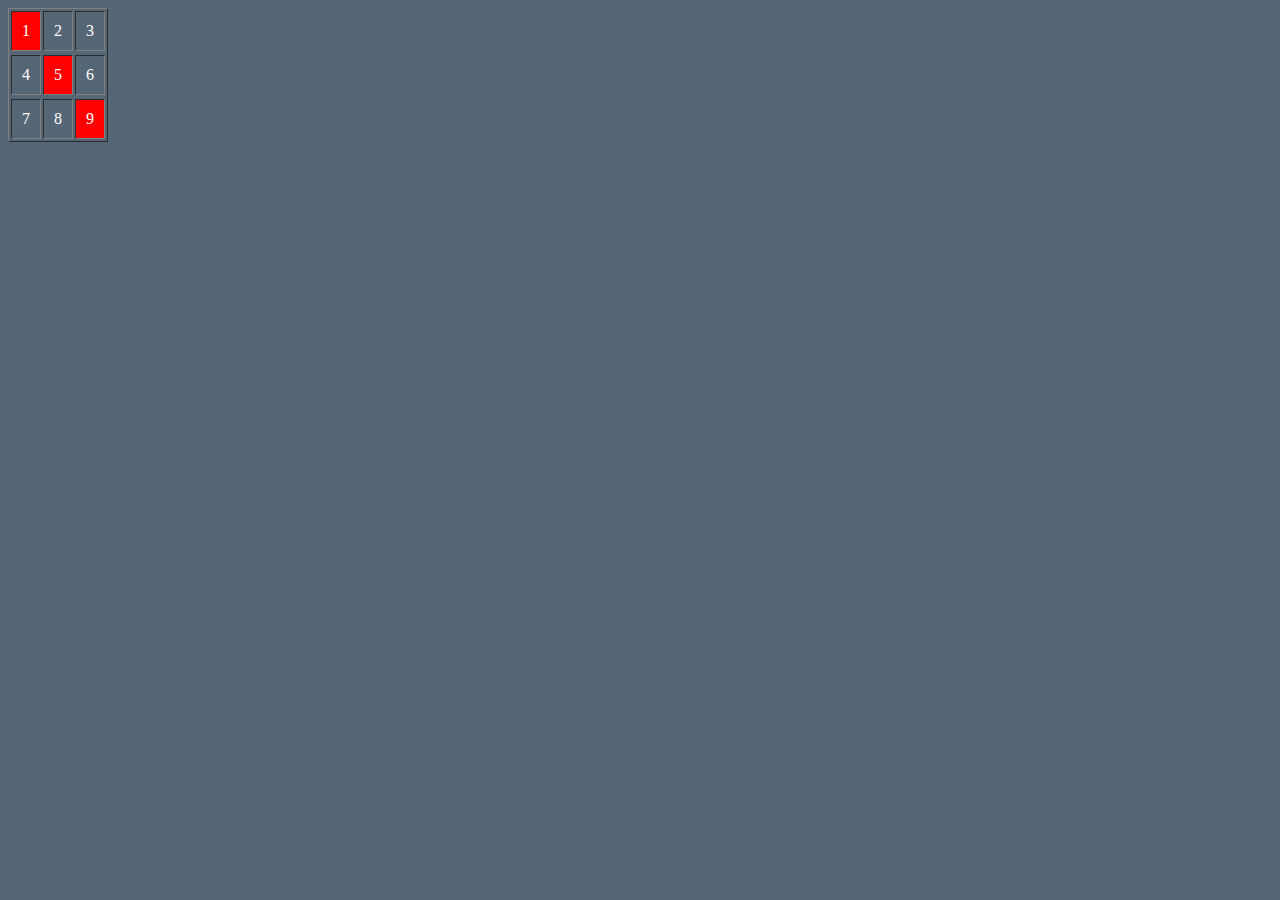
<file: HTML-table-JS/index.html>
<!DOCTYPE html>
<html lang="en">
<head>
    <meta charset="UTF-8">
    <meta name="viewport" content="width=device-width, initial-scale=1.0">
    <title>JS | FLOW | FOR | TABLE</title>
    <style>
body{
    background-color: #567;
    color: white;
}
table td{
    padding: 10px;
}

    </style>
</head>
<body>

<div id="container"></div>

    <script>
let table=`<table border="1">
              <tr>`
for(let td = 1; td <=9; td++){

if(td ==1 || td==5 || td==9){
table +=`<td style="background-color:red;">${td}</td>`
    
}else{
    table +=`<td>${td}</td>`
}

if(td ==3 || td==6){
    table+=`<tr></tr>`
}
}   
container.innerHTML = table
 </script>
</body>
</html>
</file>
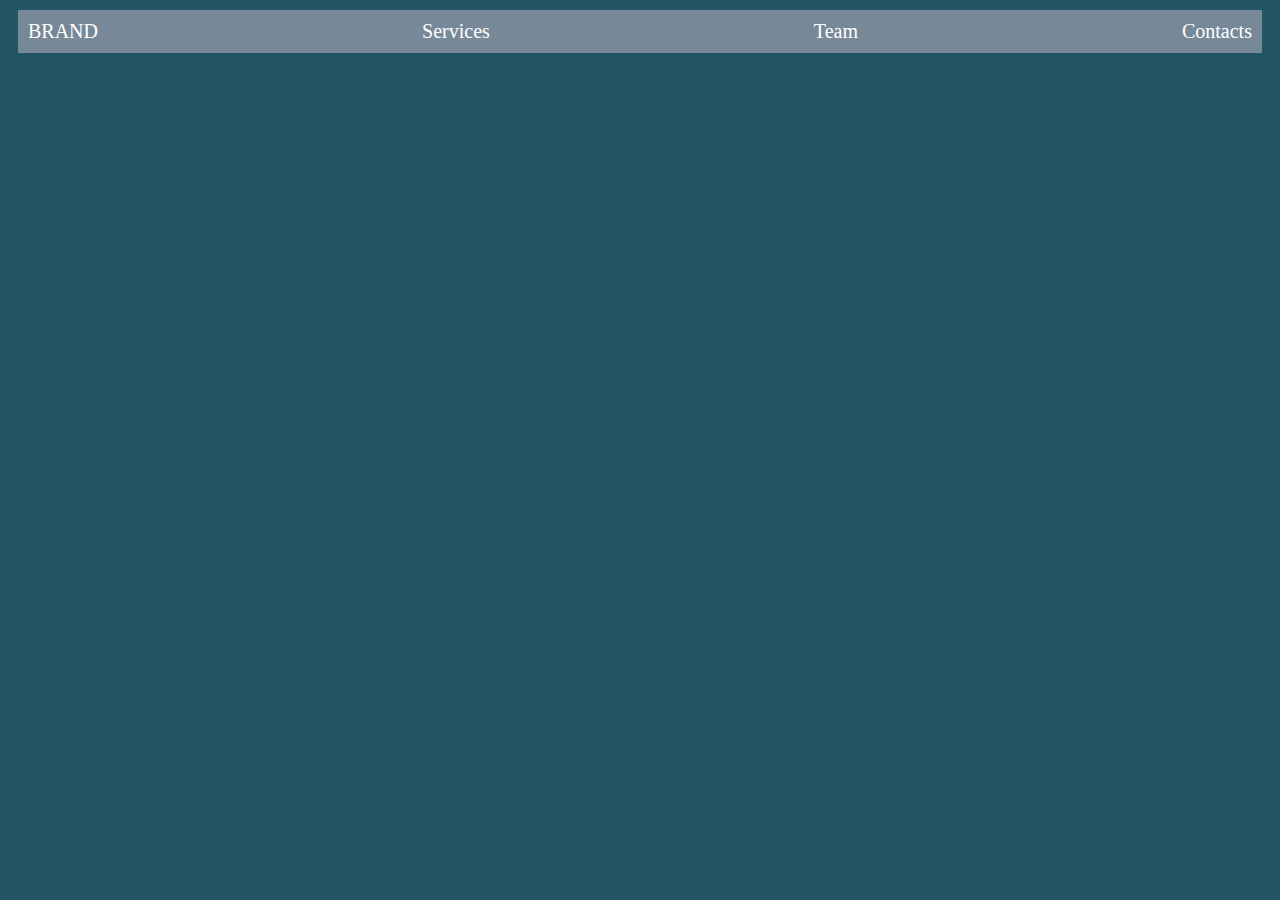
<file: loop-array-nav-JS/index.html>
<!DOCTYPE html>
<html lang="en">
<head>
    <meta charset="UTF-8">
    <meta name="viewport" content="width=device-width, initial-scale=1.0">
    <title>NAV using JS</title>
</head>
<style>
    body{
        background-color: #256;
    }
    #navbar{
        padding: 10px;
        margin: 10px;
        background-color: #789;
        display: flex;
        flex-direction: row;
        justify-content: space-between;
    }
     #navbar a{
        text-decoration: none;
        color: white;
        font-size: 20px;
     }
</style>
<body>


    <nav id="navbar"></nav>
    <script src="main.js"></script>
    
</body>
</html>
</file>
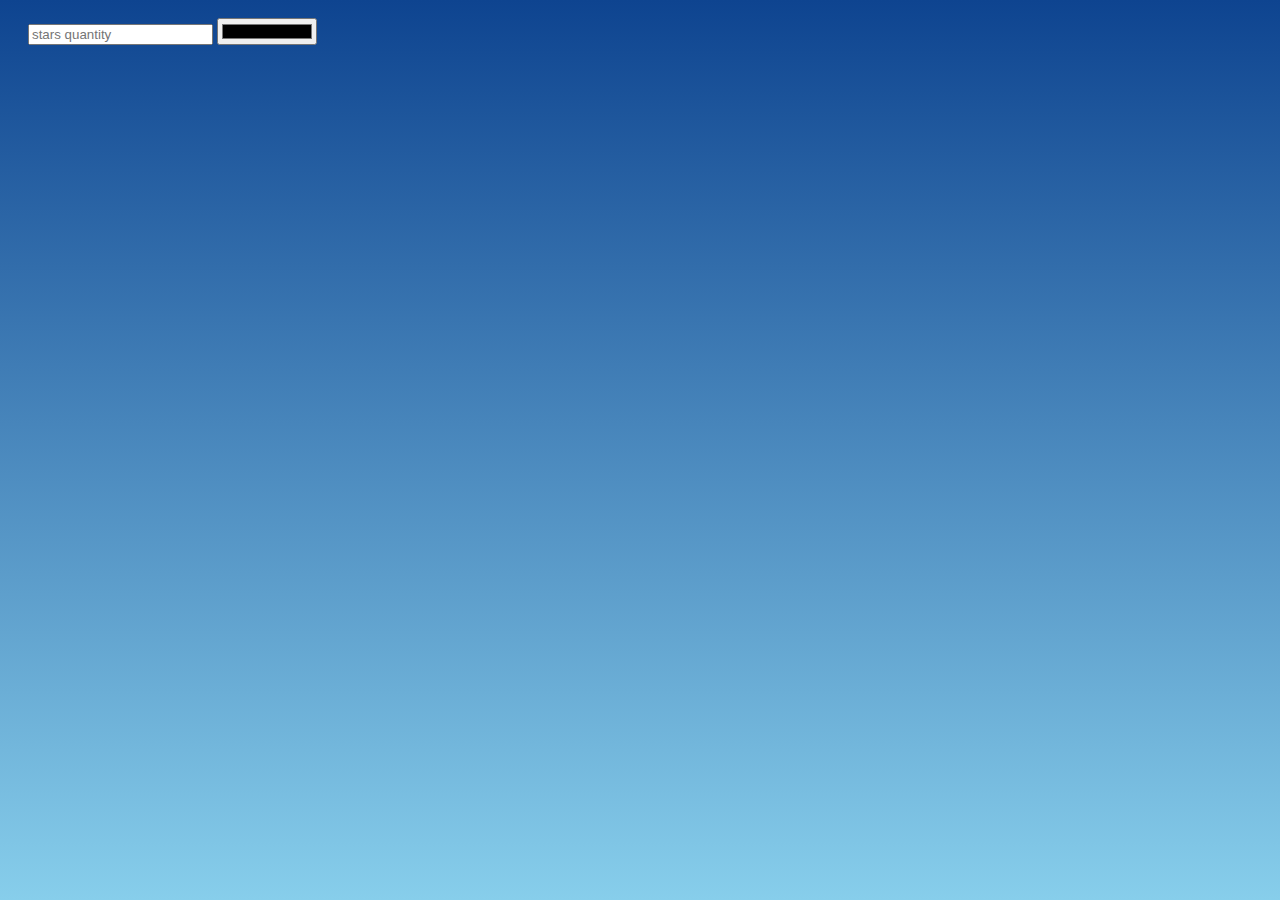
<file: STARS-JS/index.html>
<!DOCTYPE html>
<html lang="en">
  <head>
    <meta charset="UTF-8" />
    <meta name="viewport" content="width=device-width, initial-scale=1.0" />
    <title>Star generator</title>
    <link rel="stylesheet" href="generator.css" />
  </head>
  <body>
    <div id="sky">
      
    </div>

    <form id="form-settings"> 
      <label for="">
        <input 
        id="starCountInput" 
        type="text"  
        placeholder="stars quantity" 
        onkeyup="getCount()"
        >
      </label>

      <label for="">
        <input style="width: 100px;" 
        type="color"
        value=""
        id="starColorInput"
     placeholder="choose color"
        onkeyup="getColor(color)"
        >
      </label>
    </form>
    <script src="generator.js"></script>
  </body>
</html>
</file>
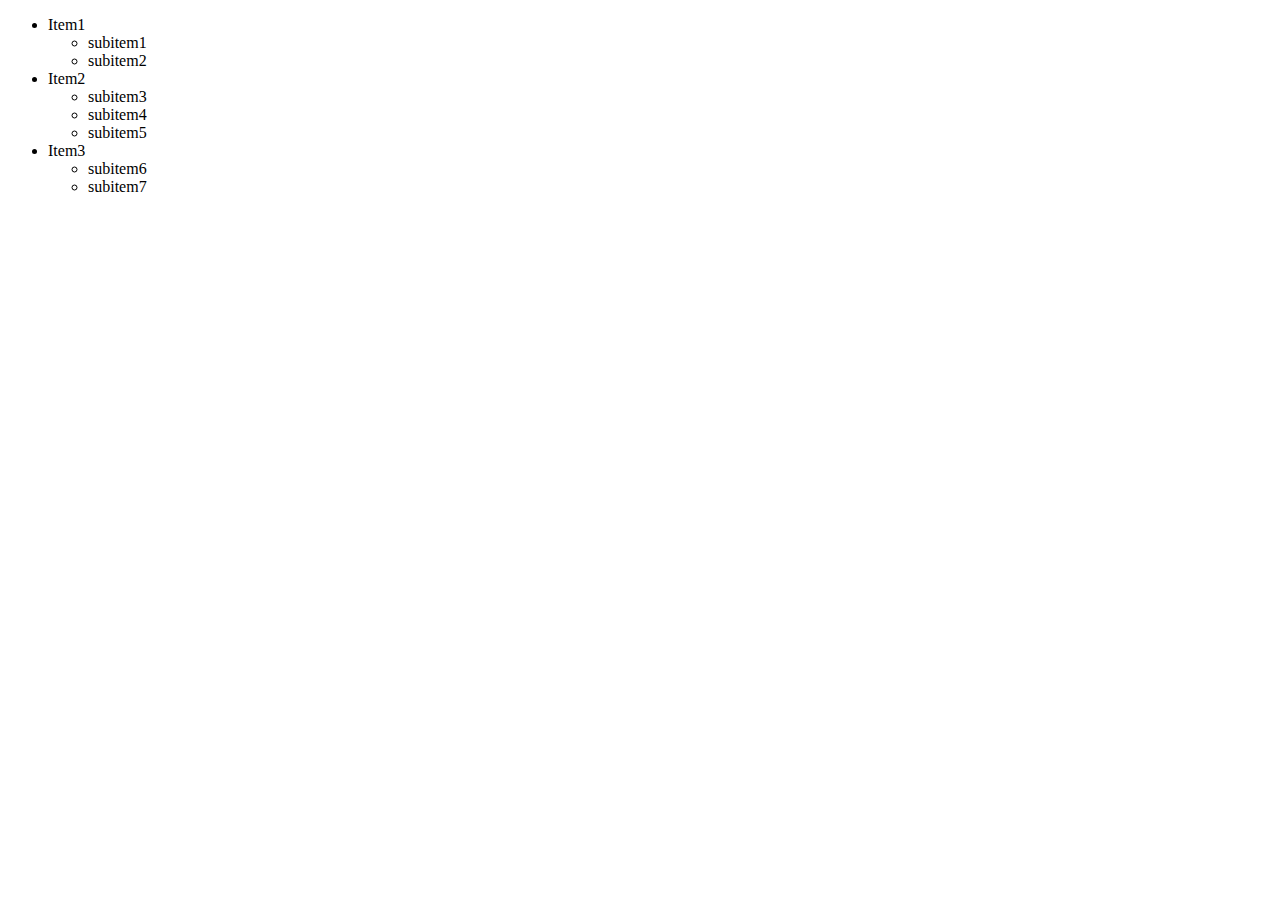
<file: 2-level-list-JS/2-level-list.html>
<!DOCTYPE html>
<html lang="en">
  <head>
    <meta charset="UTF-8" />
    <meta name="viewport" content="width=device-width, initial-scale=1.0" />
    <title>2 LEVEL LIST JS</title>
  </head>
  <body>
    <div id="container"></div>
    <script>

      let ul='<ul>'

      for(let i =1; i<=3; i++){
        let sub_ul=''

        if(i==1){
        sub_ul = `<ul>`
        
            for(let j=1; j<=2; j++){
        sub_ul+=`<li>subitem${j}</li>`
     } 
     sub_ul +=`</ul>`
       }





        if(i==2){
        sub_ul = `<ul>`
        
            for(let j=3; j<=5; j++){
        sub_ul+=`<li>subitem${j}</li>`
     } 
     sub_ul +=`</ul>`
       }
             if(i==3){
        sub_ul = `<ul>`
        
            for(let j=6; j<=7; j++){
        sub_ul+=`<li>subitem${j}</li>`
     } 
     sub_ul +=`</ul>`
       }



        ul += `<li>Item${i}${sub_ul}</li>`
   
      }
      ul +='</ul>'
      container.innerHTML = ul
    </script>
  </body>
</html>
</file>
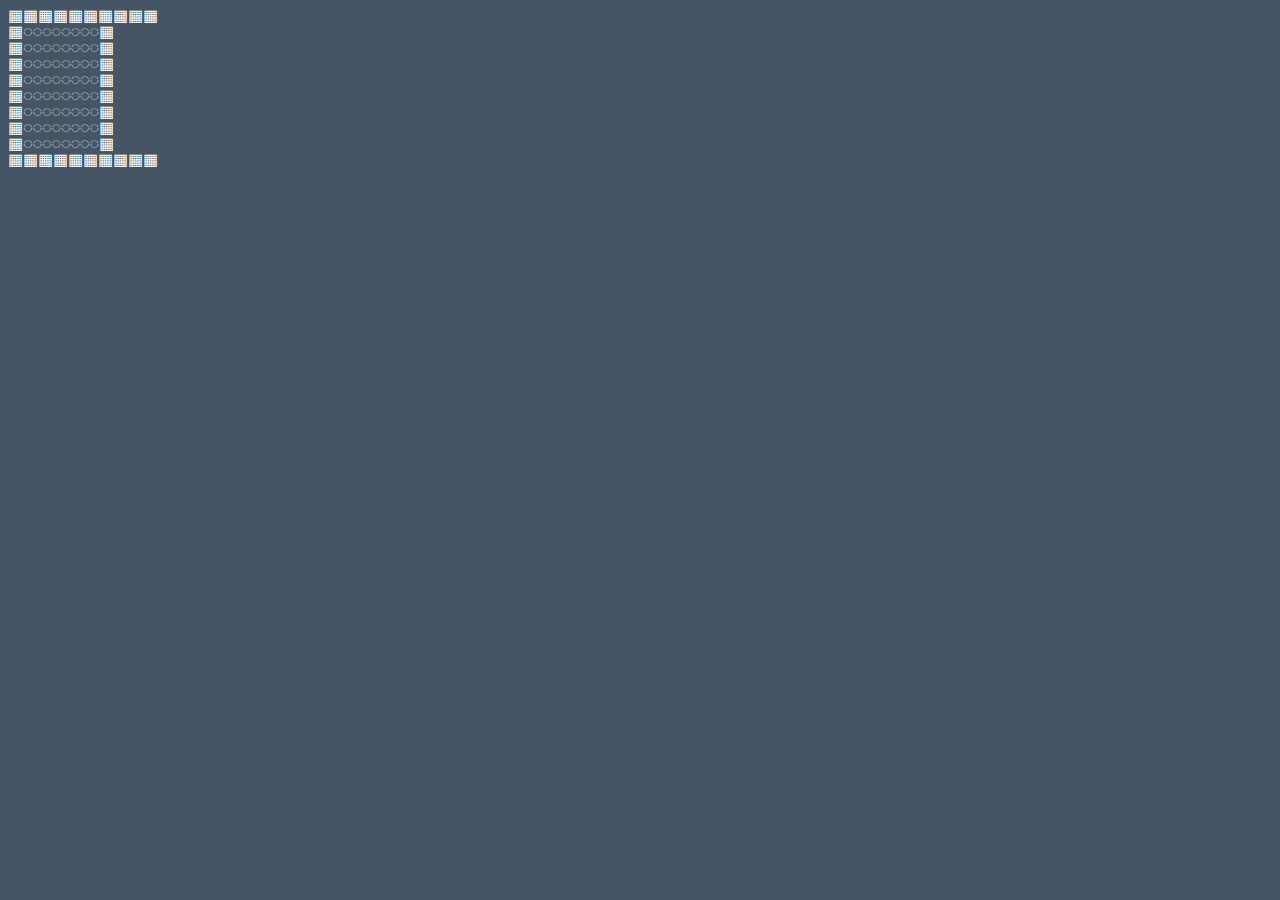
<file: 2dloop-JS/2dloop.html>
<!DOCTYPE html>
<html lang="en">
<head>
    <meta charset="UTF-8">
    <meta name="viewport" content="width=device-width, initial-scale=1.0">
    <title>2D LOOP with FOR</title>
    <style>
        body{
            background-color: #456;
            color: white;
            line-height: 16px;
        }
     
    </style>
</head>
<body>

    <div id="container"></div>
    <script>

let html =``

for(let r=1; r<=10; r++){
    for(let c=1; c<=10; c++){
        if(c==1 || c==10 || r==1 ||r==10){
        html +=`▦`
        }else{
            html +=`◌`
        }
         

    
}
html+= `<br>`
}

// draws one row

// draws one row


container.innerHTML = html
    </script>
</body>
</html>
</file>
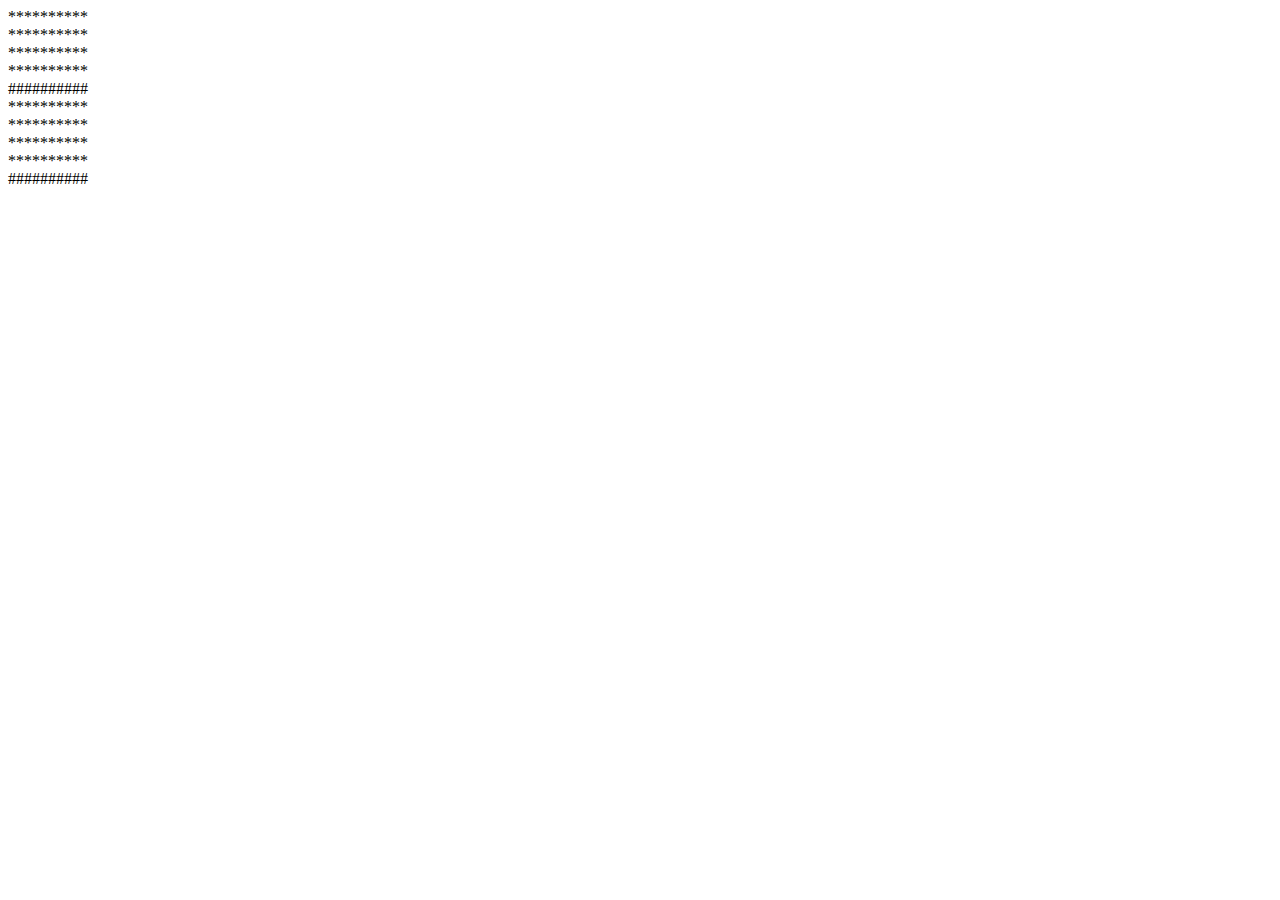
<file: double-FOR-JS/double-for.html>
<!DOCTYPE html>
<html lang="en">
<head>
    <meta charset="UTF-8">
    <meta name="viewport" content="width=device-width, initial-scale=1.0">
    <title>Double FOR</title>
</head>
<body>
    <div id="container"></div>
    <script>
let text =``
for(let y=1; y<=10; y++){
    for(let x=1; x<=10; x++){
        if(y % 5 ==0){
text+=`#`
        }else{
            text+=`*`
        }

    }
    text += `<br>`
// text += `\n`
}


container.innerHTML = text

// console.log(text)
    </script>
</body>
</html>
</file>
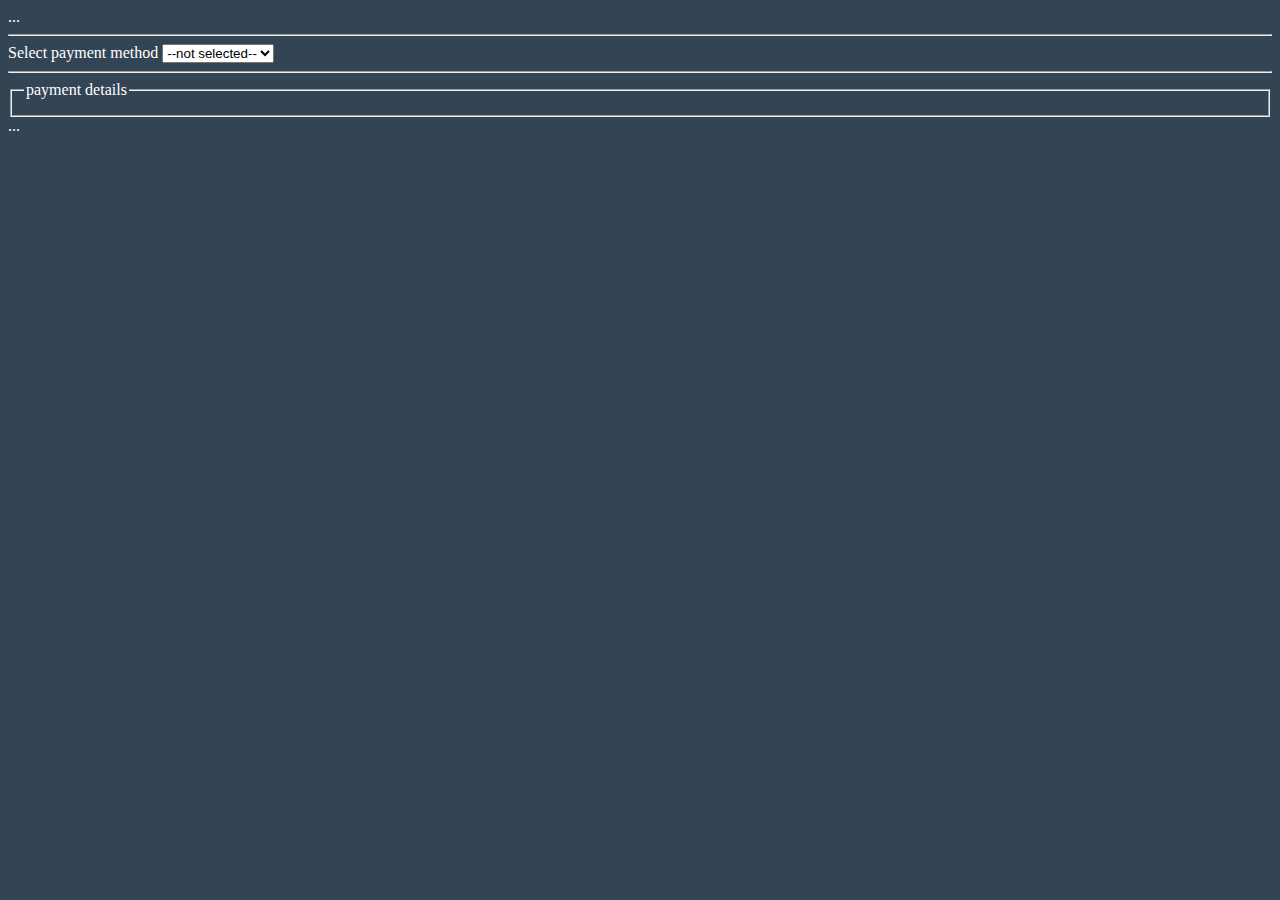
<file: forms-JS/list.html>
<!DOCTYPE html>
<html lang="en">
<head>
    <meta charset="UTF-8">
    <meta name="viewport" content="width=device-width, initial-scale=1.0">
    <title>DYNAMIC LIST JS</title>
    <style>
        body{
            background-color: #345;
            color: white;
        }
        label{
            display: block;
        }
    </style>
</head>
<body>
    <form action="/action">
        ...
        <hr>
        <label for="">
            Select payment method
            <select id="payment" onchange="showPaymentDetails()">
                <option value="">--not selected--</option>
                <option value="visa">visa</option>
                  <option value="master">master</option>
                    <option value="paypal">paypal</option>
                      <option value="ewallet">ewallet</option>
            </select>
        </label>
        <hr>
        <fieldset>
            <legend>payment details</legend>
            <div  id="details"></div>
        </fieldset>
...
    </form>
<script>
function showPaymentDetails() {



//  if (payment.value === "visa") {
//    details.innerHTML = `<label> card number <input type="text" placeholder="xxxx-xxxx-xxxx-xxxx"></label>
//    <label> cvv <input type="text" placeholder="xxx"></label>
//    <label> valid thru <input type="text" placeholder="MM / YY"></label>`;
//  } else if (payment.value === "master") {
//    details.innerHTML = `<label> card number <input type="text" placeholder="xxxx-xxxx-xxxx-xxxx"></label>
//    <label> cvv <input type="text" placeholder="xxx"></label>
//    <label> valid thru <input type="text" placeholder="MM / YY"></label>`;
//  } else if (payment.value === "paypal") {
//    details.innerHTML = `<label> Email or mobile number <input type="email" placeholder="+123456789"></label>
//    <label> Enter your password <input type="tel" placeholder="skdn@gmail.com"></label>`;
//  } else if (payment.value === "ewallet") {
//    details.innerHTML = `<label> ID type <input type="email" placeholder="MyId"></label>
//    <label> ID Number <input type="tel" placeholder="+456765-23-2323"></label>`;
//  }


switch(payment.value){
    case 'visa': 
    details.innerHTML=`<label> card number <input type="text" placeholder="xxxx-xxxx-xxxx-xxxx"></label>
  <label> cvv <input type="text" placeholder="xxx"></label>
 <label> valid thru <input type="text" placeholder="MM / YY"></label>`;
 break;
     case 'master': 
    details.innerHTML=`<label> card number <input type="text" placeholder="xxxx-xxxx-xxxx-xxxx"></label>
  <label> cvv <input type="text" placeholder="xxx"></label>
 <label> valid thru <input type="text" placeholder="MM / YY"></label>`;
 break;
     case 'paypal': 
    details.innerHTML=`<label> Email or mobile number <input type="email" placeholder="+123456789"></label>
 <label> Enter your password <input type="tel" placeholder="skdn@gmail.com"></label>`;
 break;
     case 'ewallet': 
    details.innerHTML=`<label> ID type <input type="email" placeholder="MyId"></label>
 <label> ID Number <input type="tel" placeholder="+456765-23-2323"></label>`;
 break;
}


}

</script>
</body>
</html>
</file>
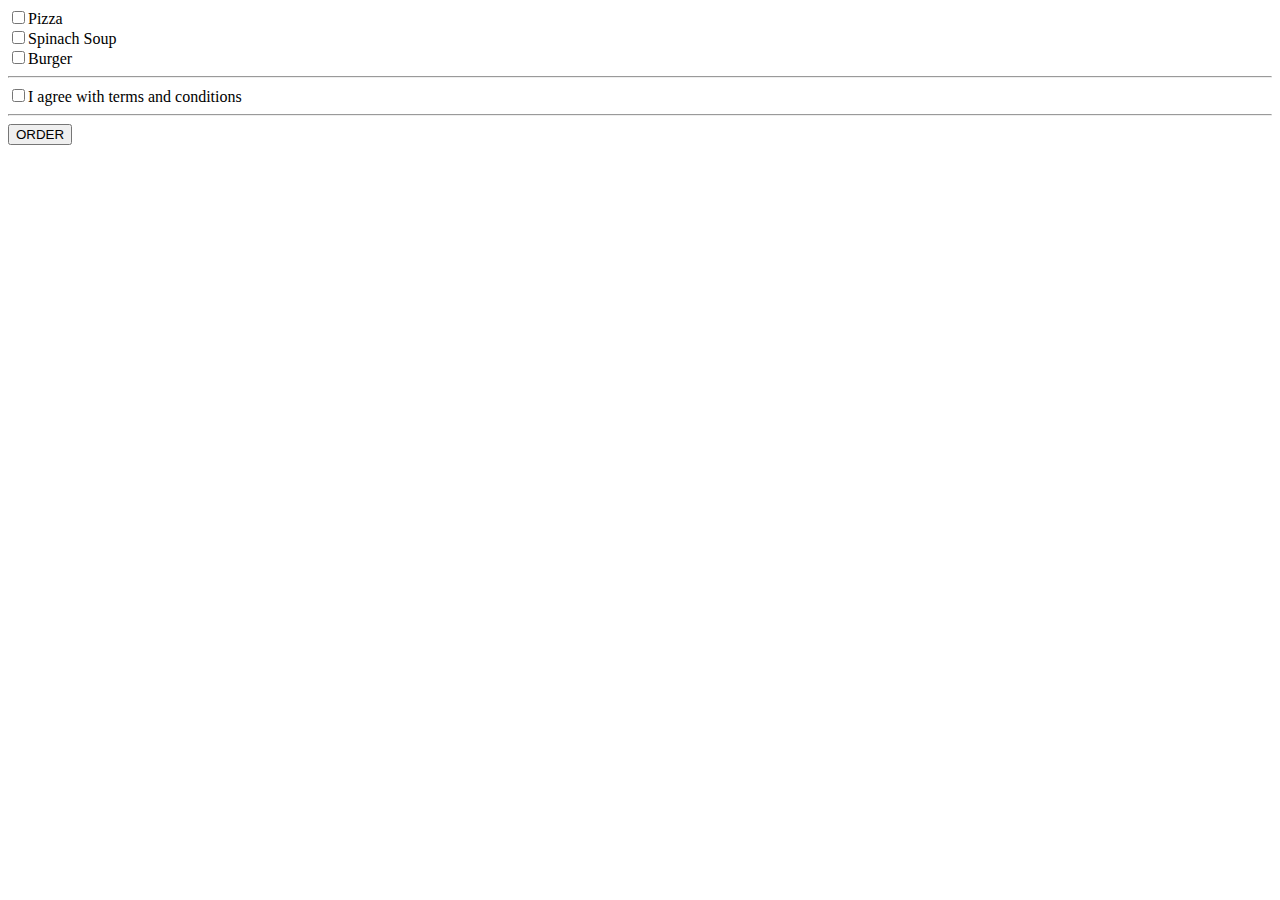
<file: forms-JS/required.html>
<!DOCTYPE html>
<html lang="en">
<head>
    <meta charset="UTF-8">
    <meta name="viewport" content="width=device-width, initial-scale=1.0">
    <title>Form JS</title>
    <style>
#agreeHelp,
#selectProduct{
    color:red;
    font-size: 12px;
}
label{
    display: block;
}
    </style>
</head>
<body>
    <form  id="form" action="">

        <label for=" pizzaInput">
            <input id="pizzaInput" type="checkbox">Pizza
        </label>
    <label for=" soupInput">
            <input id="soupInput" type="checkbox">Spinach Soup
        </label>
            <label for=" burgerInput">
            <input id="burgerInput" type="checkbox">Burger
        </label>

        <div id="selectProduct"></div>
        
<hr>

        <label for="agreeHelp"><input type="checkbox" id="agreeCheck" required>I agree with terms and conditions
        <div id="agreeHelp"></div></label>
        <hr>    
             <button onclick="submitData()" type="button">ORDER</button>
    </form>

    <script>


function submitData(){

    if(agreeCheck.required ){
        
        if(!pizzaInput.checked && !soupInput.checked && !burgerInput.checked ){
selectProduct.innerHTML='You must select at least one product'
        } else if(!agreeCheck.checked){
               agreeHelp.innerHTML ='You must agree to terms in order to proceed'
        }else{
            form.submit()
        }
     
    }

}

    </script>
</body>
</html>
</file>
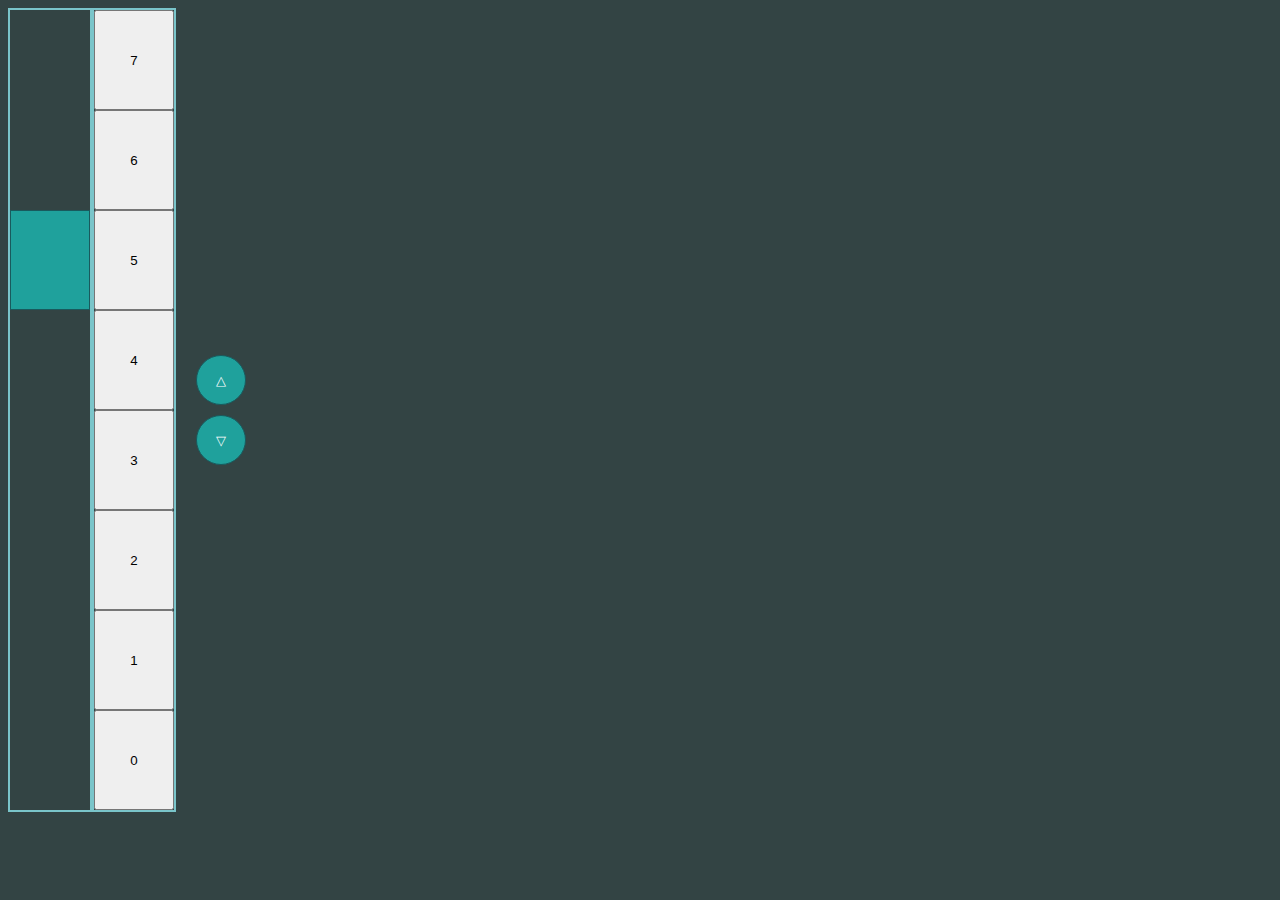
<file: lift-loops-JS/lift.html>
<!DOCTYPE html>
<html lang="en">
<head>
    <meta charset="UTF-8">
    <meta name="viewport" content="width=device-width, initial-scale=1.0">
    <title>LIFT JS</title>
    <style>
    body{
        background-color: #344;
    }
#building,#user{
    border: 2px solid rgb(122, 197, 202);
    height: 800px;
    width: 80px;
        float: left;
}

#user button{
    width: 80px;
    height: 100px;
}
#lift
{
    width: 78px;
    height: 98px;
     background-color: rgba(28, 179, 174, 0.835);
    transition: 0.6s;
    border: 1px solid rgb(25, 90, 93);
}
.buttons{
    padding: 0 20px;
    height: 804px;
    width: 50px;
    clear: both;
    display: inline-block;
}
.lift-btn{
    display:block;
    width: 50px;
    height: 50px;
    border-radius: 100%;
    transform: translateY(337px);
    margin: 10px 0 ;
    border: 1px solid rgb(25, 90, 93);
    background-color: rgba(28, 179, 174, 0.835);
    color: white;
}

</style>
</head>
<body>
    <div id="building">

<!--
0 --- 700
1 --- 600
2 --- 500
3 --- 400
4 --- 300
5 --- 200
6 --- 100
7 --- 0

let y = 1
y = 800 - floor * 100 
-->
        <div id="lift" style="transform:translateY(200px);"></div>
  
    </div>
    <div id="user">
        <button onclick="floor = 7;moveLift()">7</button>
        <button onclick="floor = 6;moveLift()">6</button>
        <button onclick="floor = 5;moveLift()">5</button>
        <button onclick="floor = 4;moveLift()">4</button>
        <button onclick="floor = 3;moveLift()">3</button>
        <button onclick="floor = 2;moveLift()">2</button>
        <button onclick="floor = 1;moveLift()">1</button>
        <button onclick="floor = 0;moveLift()">0</button>
    </div>
    <div class="buttons">
         <button class="lift-btn" onclick="if(floor >= 0 && floor < 7){floor++};moveLift()">△</button>
         <button class="lift-btn" onclick="if(floor < 8 && floor > 0){floor--};moveLift()">▽</button>
    </div>

    <script>

        let floor = 5
        function moveLift(){
        y = 700 - floor * 100 

        lift.style =`transform:translateY(${y}px)`
}
    </script>
</body>
</html>
</file>
<file: STARS-JS/generator.css>
#sky {
  position: absolute;
  left: 0;
  right: 0;
  top: 0;
  bottom: 0;
  background-image: linear-gradient(rgb(14, 68, 144), skyblue);
  z-index: -1;
}
.star {
  --light-color: white;
  --dark-color: #888;
  --size: 100px;
  --left: 50%;
  --top: 50%;



  position: absolute;
  left: var(--left);
  top:var(--top);
  width: var(--size);
  height: var(--size);
  border: 1px solid white;
  background-image: radial-gradient(var(--light-color), var(--dark-color));
  clip-path: polygon(
    50% 0,
    62% 40%,
    100% 40%,
    70% 60%,
    80% 100%,
    50% 75%,
    20% 100%,
    30% 60%,
    0 40%,
    38% 40%
  );
}
#form-settings{
  padding: 10px 20px;
}
</file>
